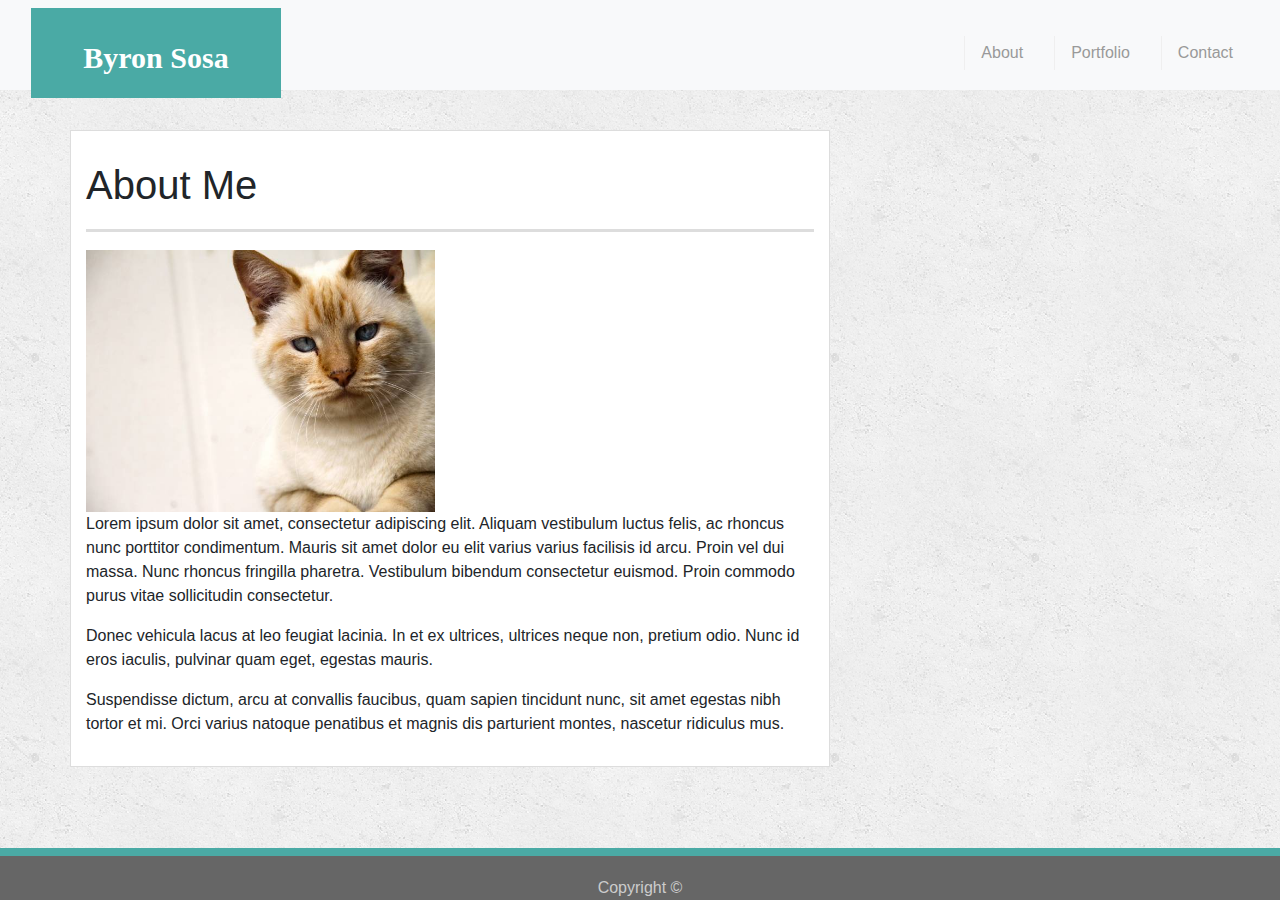
<file: index.html>
<!DOCTYPE html>
<html lang="en-us">

<head>
  <meta charset="UTF-8">
  <meta name="viewport" content="width=device-width, initial-scale=1">
  <title>About | Byron Sosa</title>
  <!-- Add CSS file links -->
  <link rel="stylesheet" type="text/css" href="assets/css/reset.css">
  <link rel="stylesheet" type="text/css" href="assets/css/style.css"> 
  <!-- Bring in our bootstrap stylesheet -->
  <link rel="stylesheet" href="https://maxcdn.bootstrapcdn.com/bootstrap/4.0.0/css/bootstrap.min.css">
</head>

<body>

  <div>
  <nav class="navbar navbar-light bg-light">
  <div class="container-fluid">

    <div class="navbar-header">
      <a class="navbar-brand" id="logo" href="index.html">Byron Sosa</a>
    </div>

    <ul class="nav justify-content-right">
      <li class="nav-item">
        <a class= "nav-link" href="index.html">About</a>
      </li>
      <li class="nav-item">
        <a class = "nav-link" href="portfolio.html">Portfolio</a>
      </li>
      <li class="nav-item">
        <a class= "nav-link" href="contact.html">Contact</a>
      </li>
    </ul>
    
  </div>
  </nav>
  </div>

  <div class="container">
    <div class="row">
      <div class=" main-section col-sm-12 col-md-8">

        <div class="page-header">
          <h1>About Me</h1>
        </div>
      <div class="paragraphs">
        <div class="row">
          <div class="col-sm-12  col-md-6">
            <a href="#" class="thumbnail">
              <img src="assets/images/cat.jpg" class="auth-image" alt="Your Name">
            </a>
          </div>  
          <p>Lorem ipsum dolor sit amet, consectetur adipiscing elit. Aliquam vestibulum luctus felis, ac rhoncus nunc porttitor condimentum. Mauris sit amet dolor eu elit varius varius facilisis id arcu. Proin vel dui massa. Nunc rhoncus fringilla pharetra. Vestibulum bibendum consectetur euismod. Proin commodo purus vitae sollicitudin consectetur.</p>
          <p>Donec vehicula lacus at leo feugiat lacinia. In et ex ultrices, ultrices neque non, pretium odio. Nunc id eros iaculis, pulvinar quam eget, egestas mauris.</p>
          <p>Suspendisse dictum, arcu at convallis faucibus, quam sapien tincidunt nunc, sit amet egestas nibh tortor et mi. Orci varius natoque penatibus et magnis dis parturient montes, nascetur ridiculus mus.</p> 
        </div>
      </div>
    </div>
  </div>

  <footer class="footer fixed-bottom">
    <div class="footer-copyright text-center">
    <div>
      <p class="copyright">Copyright &copy;</p>
    </div>
    </div>
  </footer>

</body>
</html>
</file>
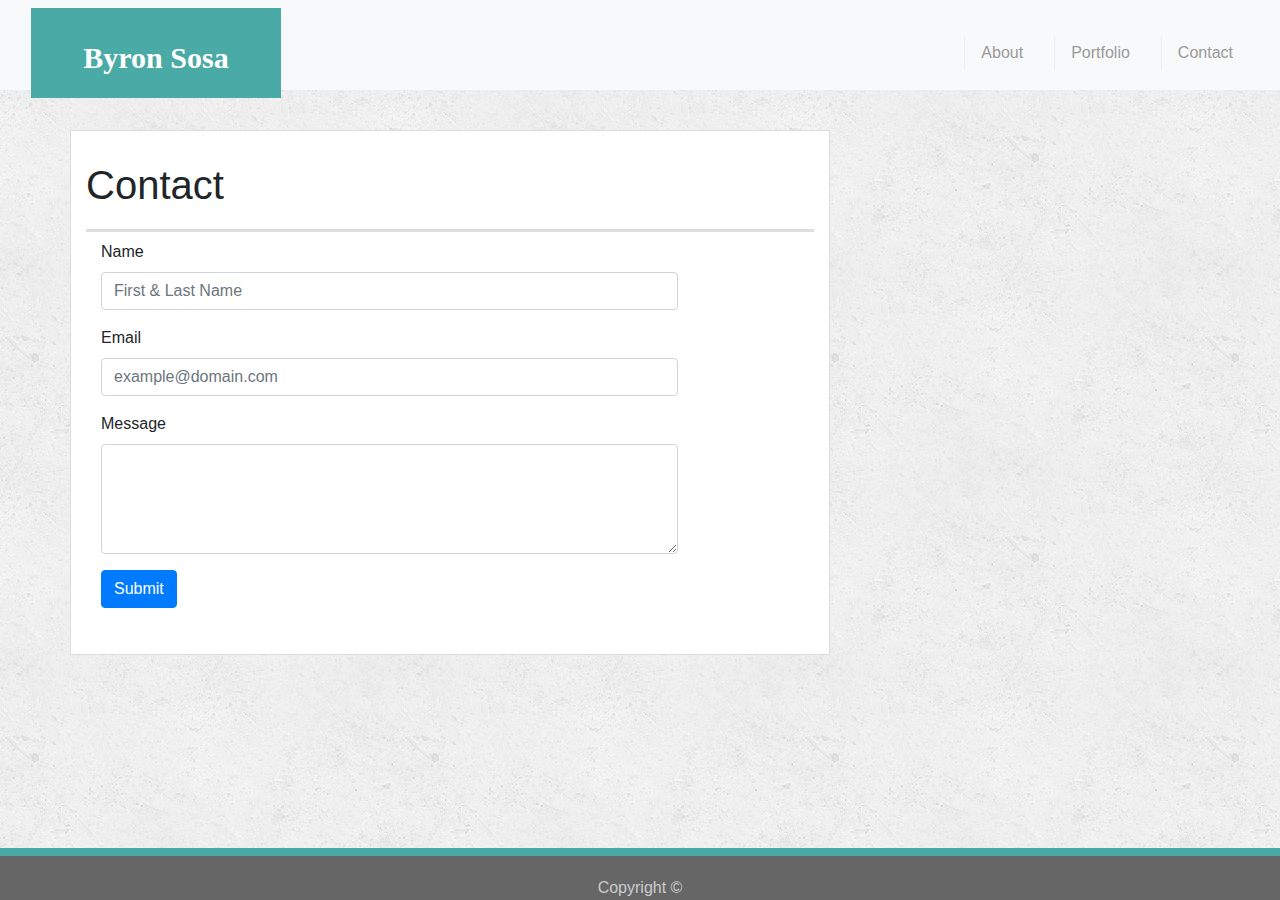
<file: contact.html>
<!DOCTYPE html>
<html lang="en-us">

<head>
  <meta charset="UTF-8">
  <meta name="viewport" content="width=device-width, initial-scale=1">
  <title>About | Byron Sosa</title>
  <!-- Add CSS file links -->
  <link rel="stylesheet" type="text/css" href="assets/css/reset.css">
  <link rel="stylesheet" type="text/css" href="assets/css/style.css"> 
  <!-- Bring in our bootstrap stylesheet -->
  <link rel="stylesheet" href="https://maxcdn.bootstrapcdn.com/bootstrap/4.0.0/css/bootstrap.min.css">
</head>

<body>

  <div>
  <nav class="navbar navbar-light bg-light">
  <div class="container-fluid">

    <div class="navbar-header">
      <a class="navbar-brand" id="logo" href="index.html">Byron Sosa</a>
    </div>

    <ul class="nav justify-content-right">
      <li class="nav-item">
        <a class= "nav-link" href="index.html">About</a>
      </li>
      <li class="nav-item">
        <a class = "nav-link" href="portfolio.html">Portfolio</a>
      </li>
      <li class="nav-item">
        <a class= "nav-link" href="contact.html">Contact</a>
      </li>
    </ul>

  </div>
  </nav>
  </div>

  <div class="container">
    <div class="row">
      <div class=" main-section col-sm-12 col-md-8">
        <h1>Contact</h1>
        <form class="form-horizontal" role="form" method="post">
          
          <div class="form-group">
            <label for="name" class="col-sm-2 control-label">Name</label>
            <div class="col-sm-10">
              <input type="text" class="form-control" id="name" name="name" placeholder="First & Last Name" value="">
            </div>
          </div>

          <div class="form-group">
            <label for="email" class="col-sm-2 control-label">Email</label>
            <div class="col-sm-10">
              <input type="email" class="form-control" id="email" name="email" placeholder="example@domain.com" value="">
            </div>
          </div>

          <div class="form-group">
            <label for="message" class="col-sm-2 control-label">Message</label>
            <div class="col-sm-10">
              <textarea class="form-control" rows="4" name="message"></textarea>
            </div>
          </div>
        </form>

        <div class="form-group">
          <div class="col-sm-10 col-sm-offset-2">
            <input id="submit" name="submit" type="submit" value="Submit" class="btn btn-primary">
          </div>
        </div>

      </div>
    </div>
  </div>
    
  <footer class="footer fixed-bottom">
    <div class="footer-copyright text-center">
    <div>
      <p class="copyright">Copyright &copy;</p>
    </div>
    </div>
  </footer>
  
</body>
</html>
</file>
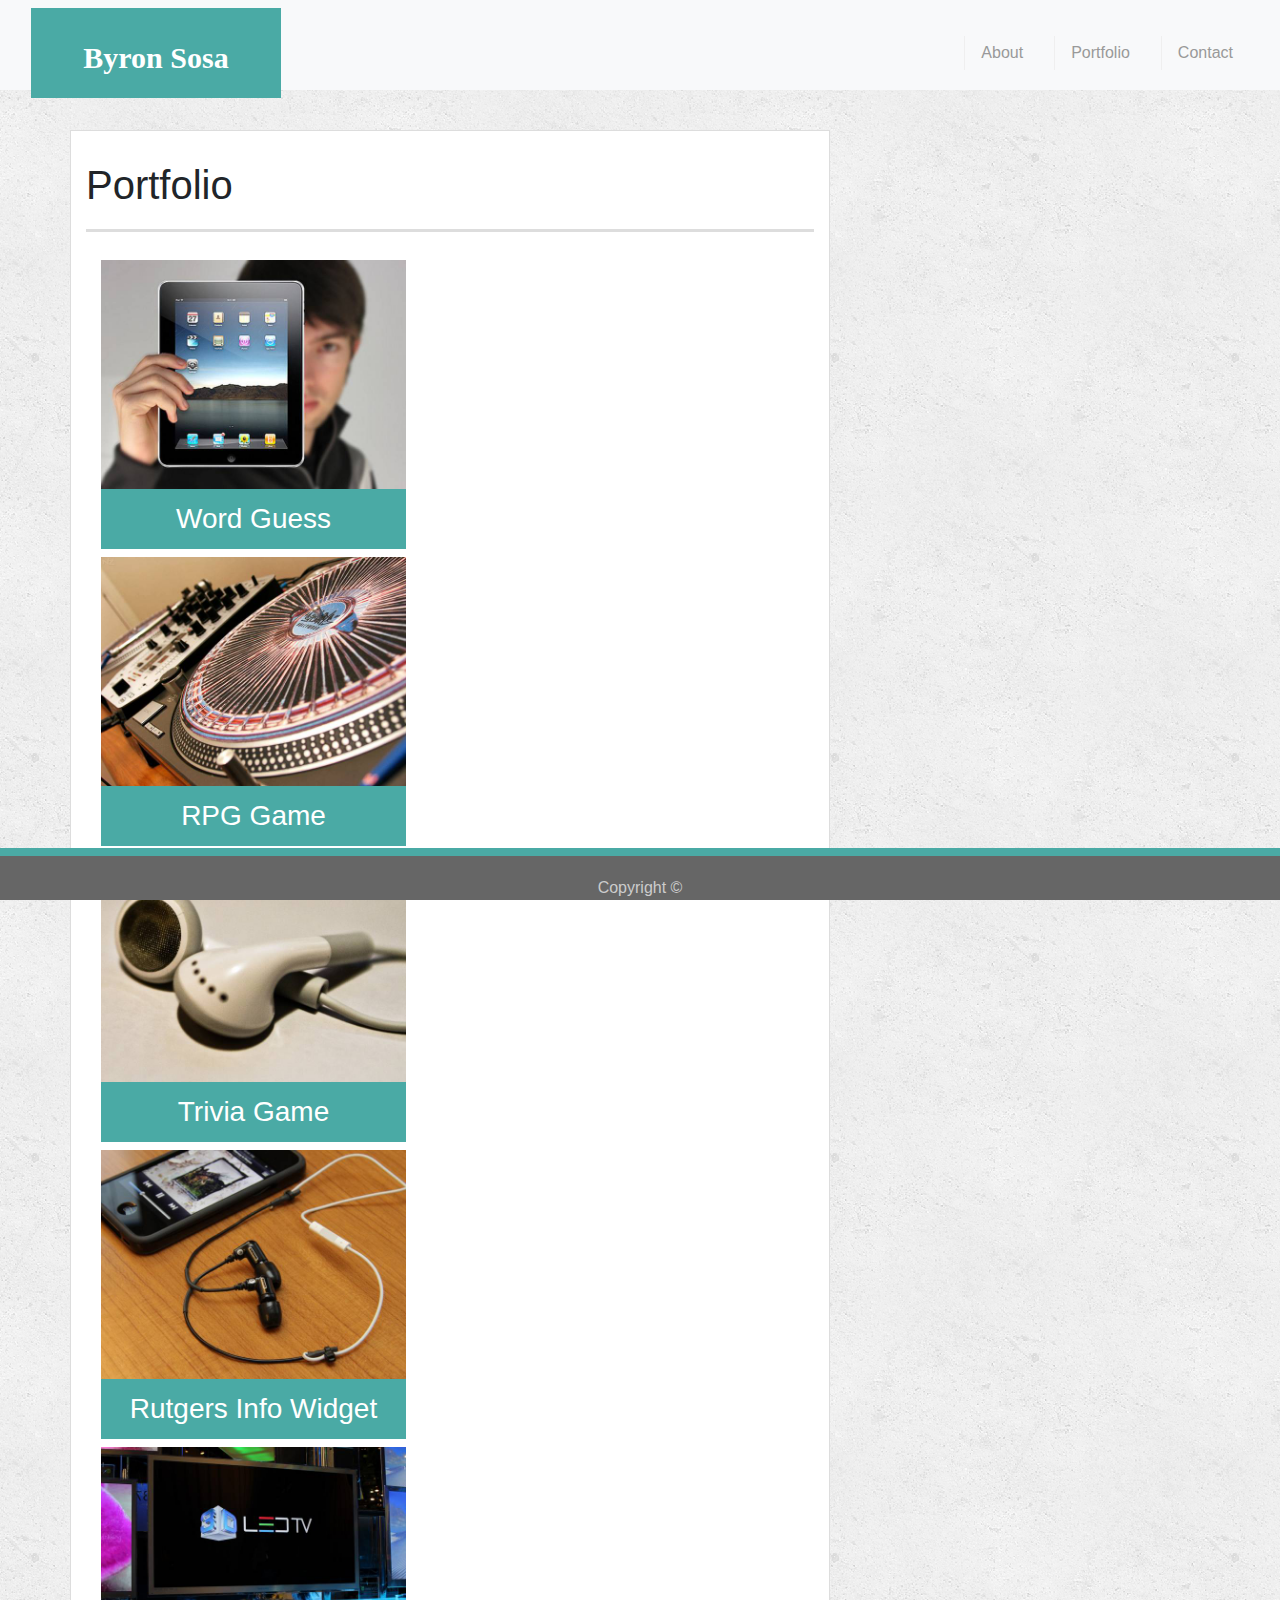
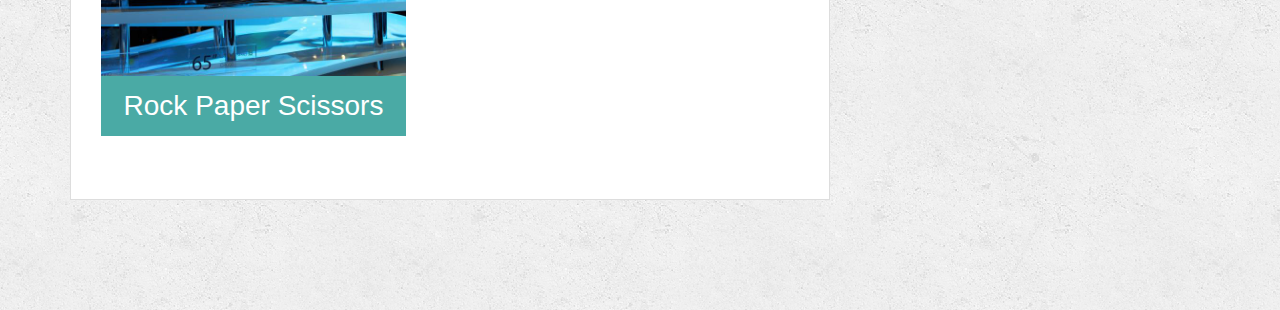
<file: portfolio.html>
<!DOCTYPE html>
<html lang="en-us">

<head>
  <meta charset="UTF-8">
  <meta name="viewport" content="width=device-width, initial-scale=1">
  <title>About | Byron Sosa</title>
  <!-- Add CSS file links -->
  <link rel="stylesheet" type="text/css" href="assets/css/reset.css">
  <link rel="stylesheet" type="text/css" href="assets/css/style.css">  
  <!-- Bring in our bootstrap stylesheet -->
  <link rel="stylesheet" href="https://maxcdn.bootstrapcdn.com/bootstrap/4.0.0/css/bootstrap.min.css">
</head>

<body>

  <div>
  <nav class="navbar navbar-light bg-light">
  <div class="container-fluid">

    <div class="navbar-header">
    <a class="navbar-brand" id="logo" href="index.html">Byron Sosa</a>
    </div>

    <ul class="nav justify-content-right">
      <li class="nav-item">
        <a class= "nav-link" href="index.html">About</a>
      </li>
      <li class="nav-item">
        <a class = "nav-link" href="portfolio.html">Portfolio</a>
      </li>
      <li class="nav-item">
        <a class= "nav-link" href="contact.html">Contact</a>
      </li>
    </ul>
  </div>
  </nav>
  </div>


  <div class="container">
    <div class="row">
      <div class="main-section col-sm-12 col-md-8">

        <div class="page-header">
        <h1>Portfolio</h1>
        </div>
        <div class= "work-container">
        <div class="col-md-6 col-sm-12">
        <div class = "work thumbnail span2">
            <img src="assets/images/technics-q-c-640-480-1.jpg" alt="Word Guess">
        </div>
        <div class = "caption span2">
            <h3>Word Guess</h3>
        </div>
        
        <div class = "work thumbnail span2">
            <img src="assets/images/technics-q-c-640-480-2.jpg" alt="RPG Game">
        </div>
        <div class = "caption span2">
            <h3>RPG Game</h3>
        </div>

        <div class = "work thumbnail">
            <img src="assets/images/technics-q-c-640-480-5.jpg" alt="Trivia Game">
        </div>
        <div class = "caption">
            <h3>Trivia Game</h3>
        </div>
        
        <div class = "work thumbnail">
            <img src="assets/images/technics-q-c-640-480-7.jpg" alt="Rutgers Info Widget">
        </div>
        <div class = "  caption">
            <h3>Rutgers Info Widget</h3>
        </div>

        <div class = "work thumbnail">
            <img src="assets/images/technics-q-c-640-480-9.jpg" alt="Rock Paper Scissors">
        </div>
        <div class = " caption">
            <h3>Rock Paper Scissors</h3>
        </div>
        </div>
        </div>

      </div>
    </div>
  </div>                                  

    <footer class="footer fixed-bottom">
        <div class="footer-copyright text-center">
        <div>
            <p class="copyright">Copyright &copy;</p>
        </div>
        </div>
    </footer>

</body>
</html>
</file>
<file: assets/css/style.css>
body {
  font-family: Arial, "Helvetica Neue", Helvetica, sans-serif;
  font-size: 18px;
  line-height: 34px;
  color: #777;
  background: url("../images/concrete_seamless.png");
}

* {
  box-sizing: border-box;
}

/* general */

.container {
  margin-top:40px;
  margin-bottom:70px;
  width: 100%;
  max-width: 960px;
  clear: both; 
}

h1,
h2,
h3,
p {
  margin-bottom: 20px;
}

p:last-child {
  margin-bottom: 0;
}

h1,
h2,
h3 {
  font-family: Georgia, Times, "Times New Roman", serif;
  font-weight: 700;
  color: #4aaaa5;
}

h1 {
  padding-bottom: 20px;
  font-size: 30px;
  line-height: 49px;
  border-bottom: 3px solid #ddd;
}


h3 {
  font-size: 22px;
} 

/* header */

#logo {
  float: left;
  width: 250px;
  height: 90px;
  font-family: Georgia, Times, "Times New Roman", serif;
  font-size: 30px;
  font-weight: 700;
  line-height: 90px;
  color: #fff;
  text-align: center;
  text-decoration: none;
  background: #4aaaa5;
}

nav {
  height:90px;
 }

ul a {
  display: inline-block;
  padding-left: 15px;
  margin-left: 15px;
  line-height: 18px;
  color: #999;
  text-decoration: none;
  border-left: 1px solid #efefef;
}

/* footer */

footer {
  position: absolute;
  bottom: 0;
  width: 100%;
  color: #fff;
  color: #ccc;
  text-align: center;
  background: #666;
  border-top: 8px solid #4aaaa5;
}

h3 {
  padding-bottom: 20px;
  margin-bottom: 15px;
  line-height: 22px;
  border-bottom: 2px solid #eee;
}

.copyright {
  padding-top: 20px;
}

p {
  margin:15px;
}   

/* main */

.main-section {
  float:left;
  width: 100%;
  padding: 30px;
  margin: 0 0 40px;
  background: #fff;
  border: 1px solid #ddd;
}

/* portfolio page */

.work-container {
  float: left;
  margin: 20px 0 25px;
  overflow: auto;
}

.work img {
  width: 100%;
  border: 0 none;
}

.caption h3 {
  padding: 15px;
  font-weight: 300;
  line-height: 30px;
  color: #fff;
  text-align: center;
  background: #4aaaa5;
  border-bottom: 0;
}

.auth-image {
  float: none;
  width: 100%;
  height: auto;
  margin-top: 10px;
  margin-right: 25px;
}
</file>
